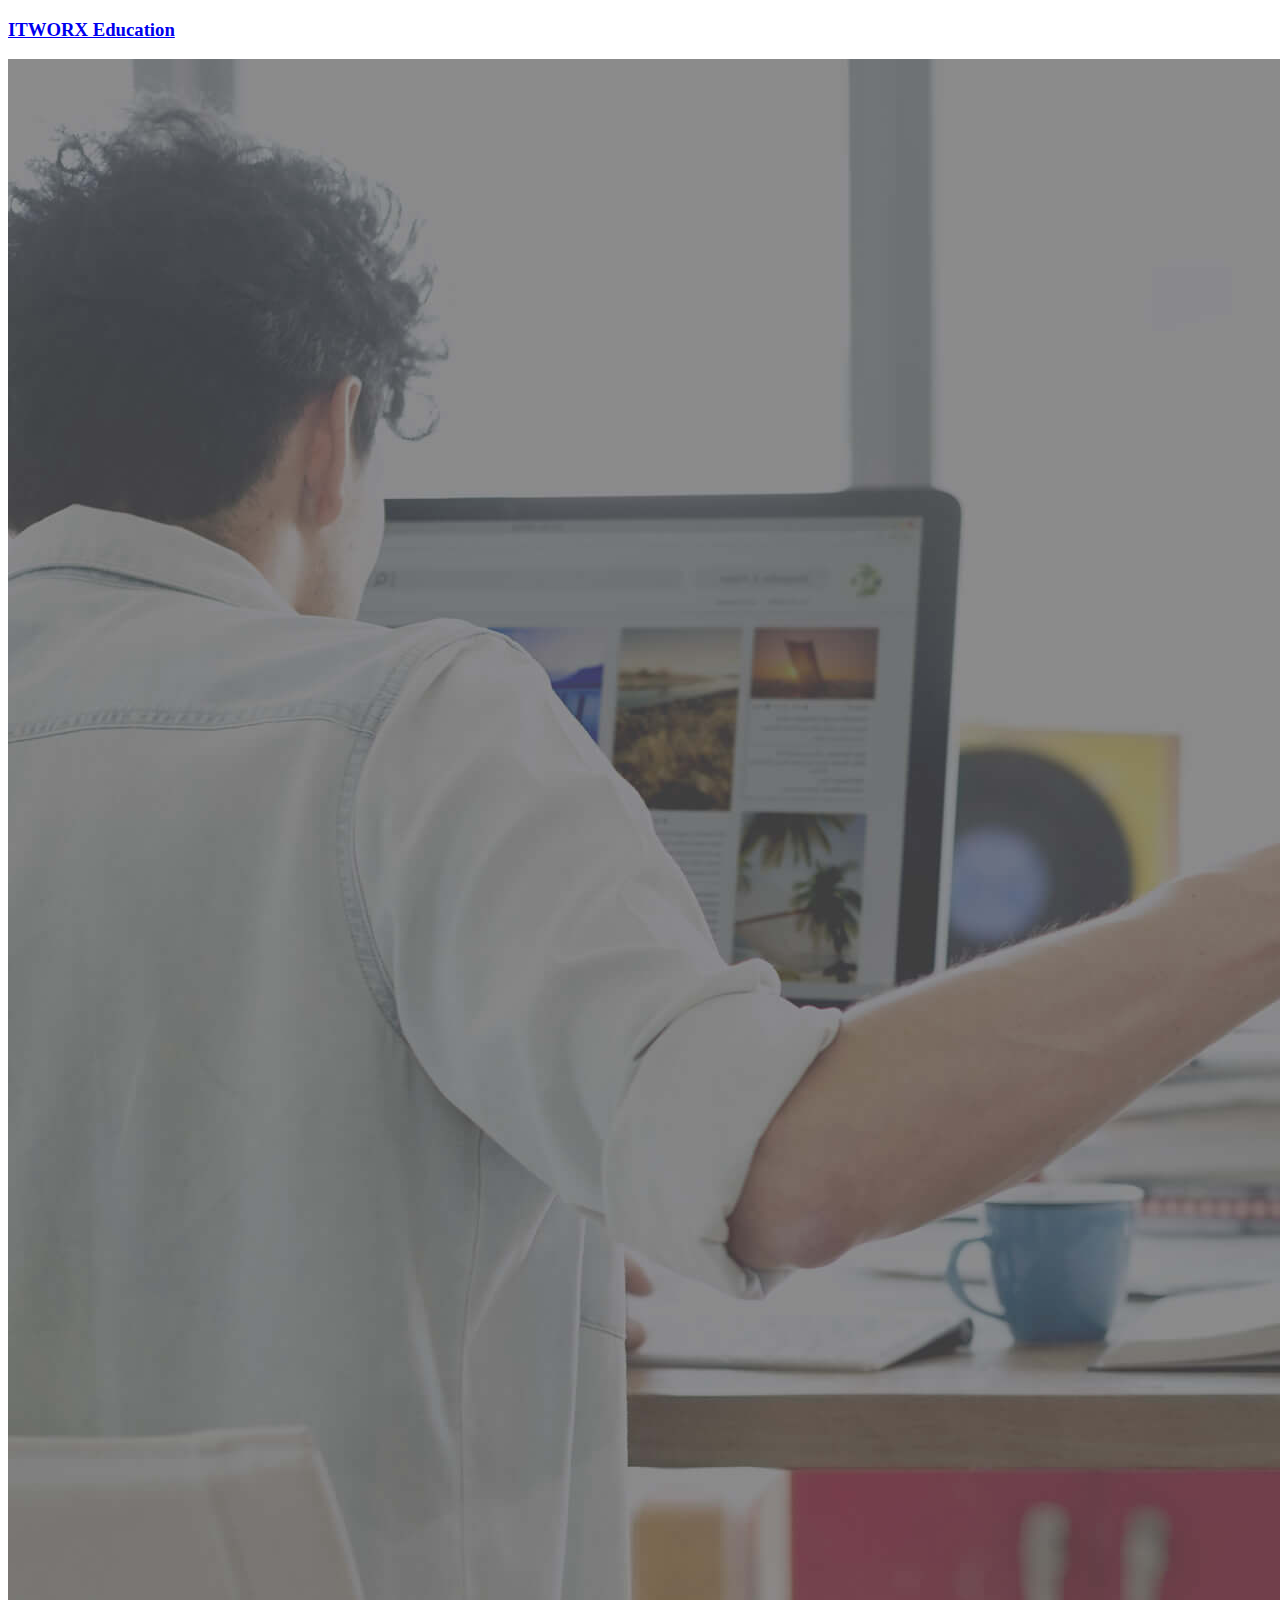
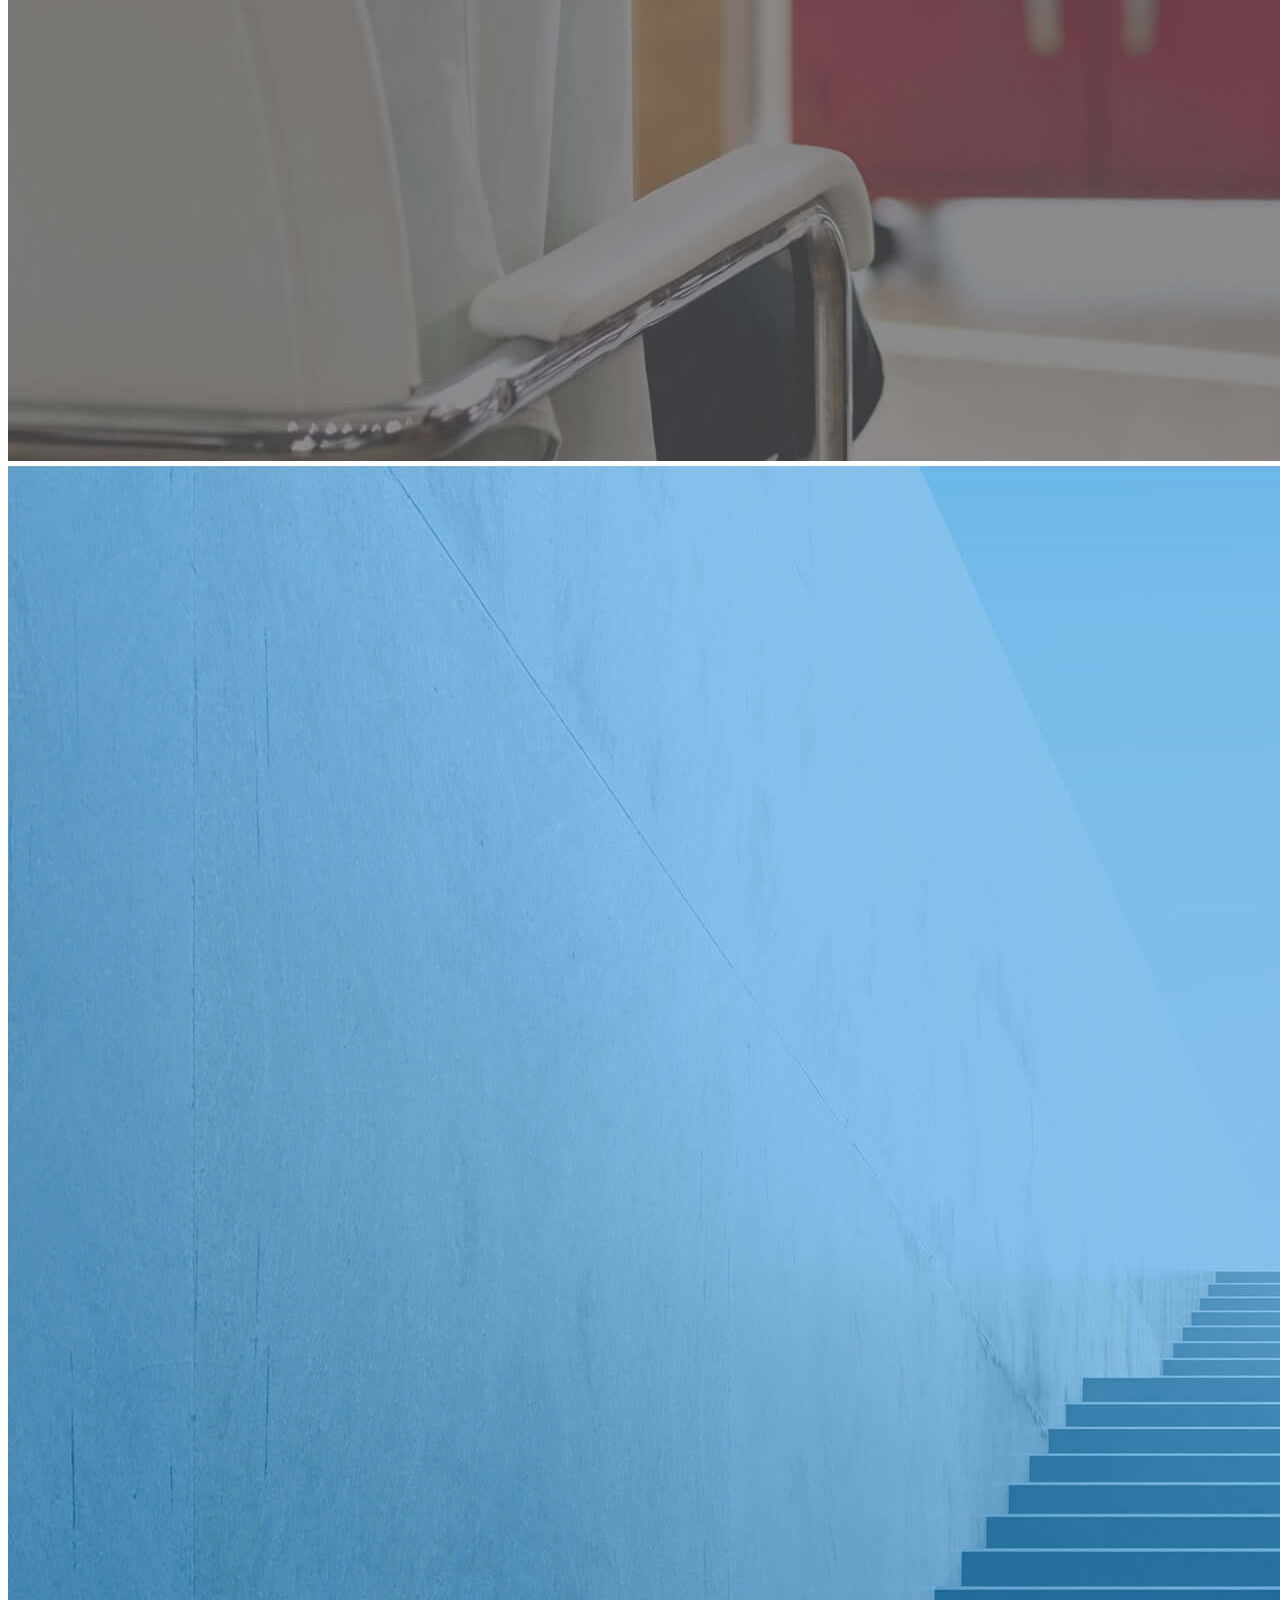
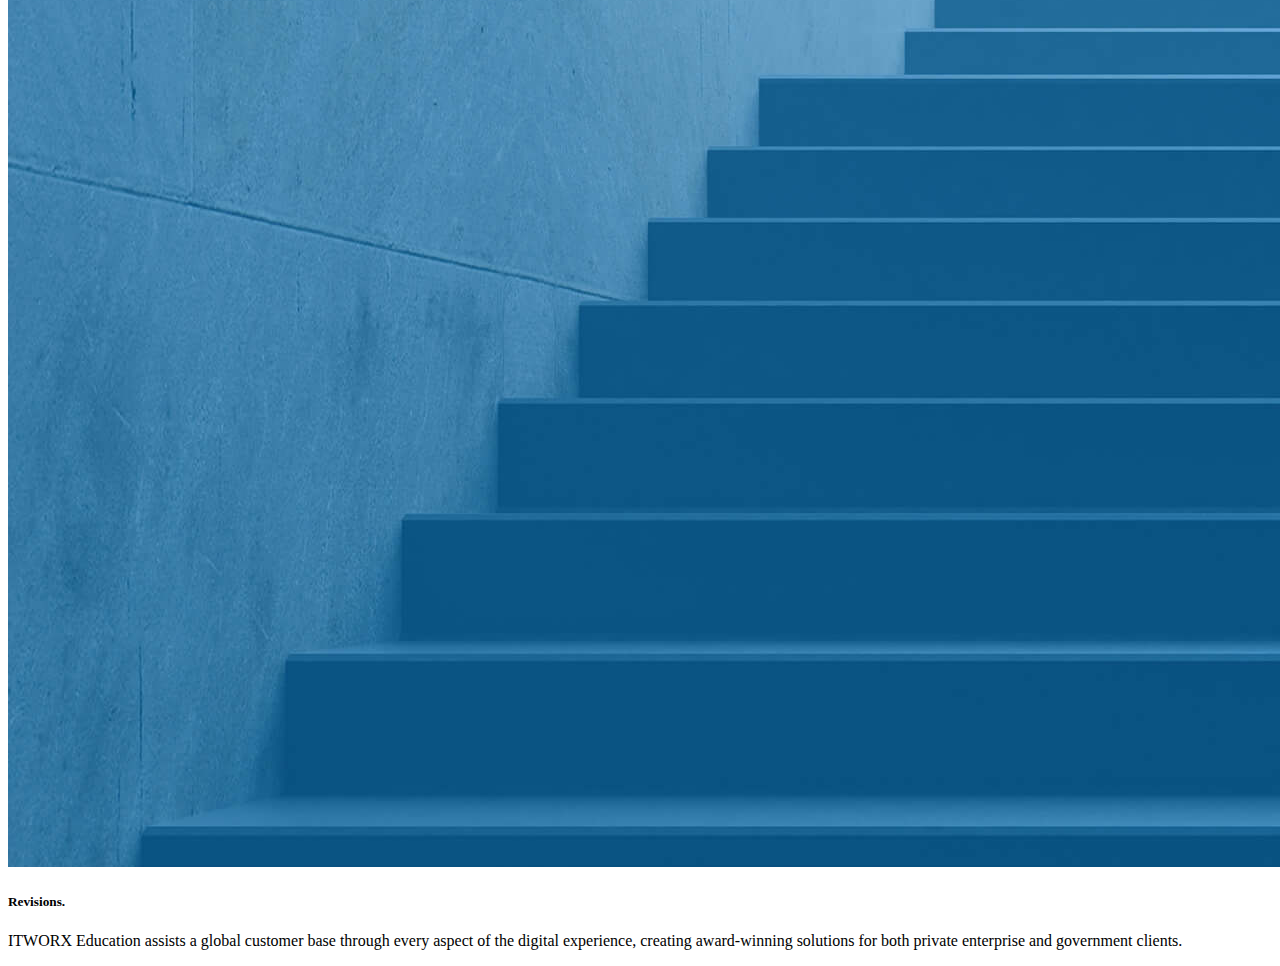
<file: project4.html>
<!DOCTYPE html>
<!--[if IE 8]><html class="no-js lt-ie9" lang="en"> <![endif]-->
<!--[if gt IE 8]>
<!--><html class="no-js" lang="en"><!--<![endif]-->
<head>

</head>
<body>


	<!-- Primary Page Layout
	================================================== -->

	  
	
	<div id="project-single-slider">

		
		<div id="last-work">
			<div class="container">
				<div class="sixteen columns">
				<a href="http://itworx.education" target="_blank" class="company-link">
				    <h3 class="d-inline-block">ITWORX Education</h3>
					<i class="fa fa-globe" aria-hidden="true"></i>
				</a>
						
				</div>
				<div class="clear"></div>
				<div class="eight columns">
					<img src="images/projects/17.jpg" alt="">
				</div>
				<div class="eight columns">
					<img src="images/projects/18.jpg" alt="">
				</div>
				<div class="clear"></div>
				<div class="company-revision">
					<h5>Revisions.</span></h5>
					<p>ITWORX Education assists a global customer base through every aspect of the digital experience, creating award-winning solutions for both private enterprise and government clients.</p>
				</div>
<!--
				<div class="one-third column">
					<h5>Design.</span></h5>
					<p>Sed ut perspiciatis unde omnis iste natus error sit voluptatem.</p>
				</div>
				<div class="one-third column">
					<h5>Development.</span></h5>
					<p>Nam libero tempore, cum soluta nobis est eligendi dignissimos qui.</p>
				</div>
-->
			</div>
		</div>

		

	
			
	</div>	


		
	
	

<!-- End Document
================================================== -->
</body>
</html>
</file>
